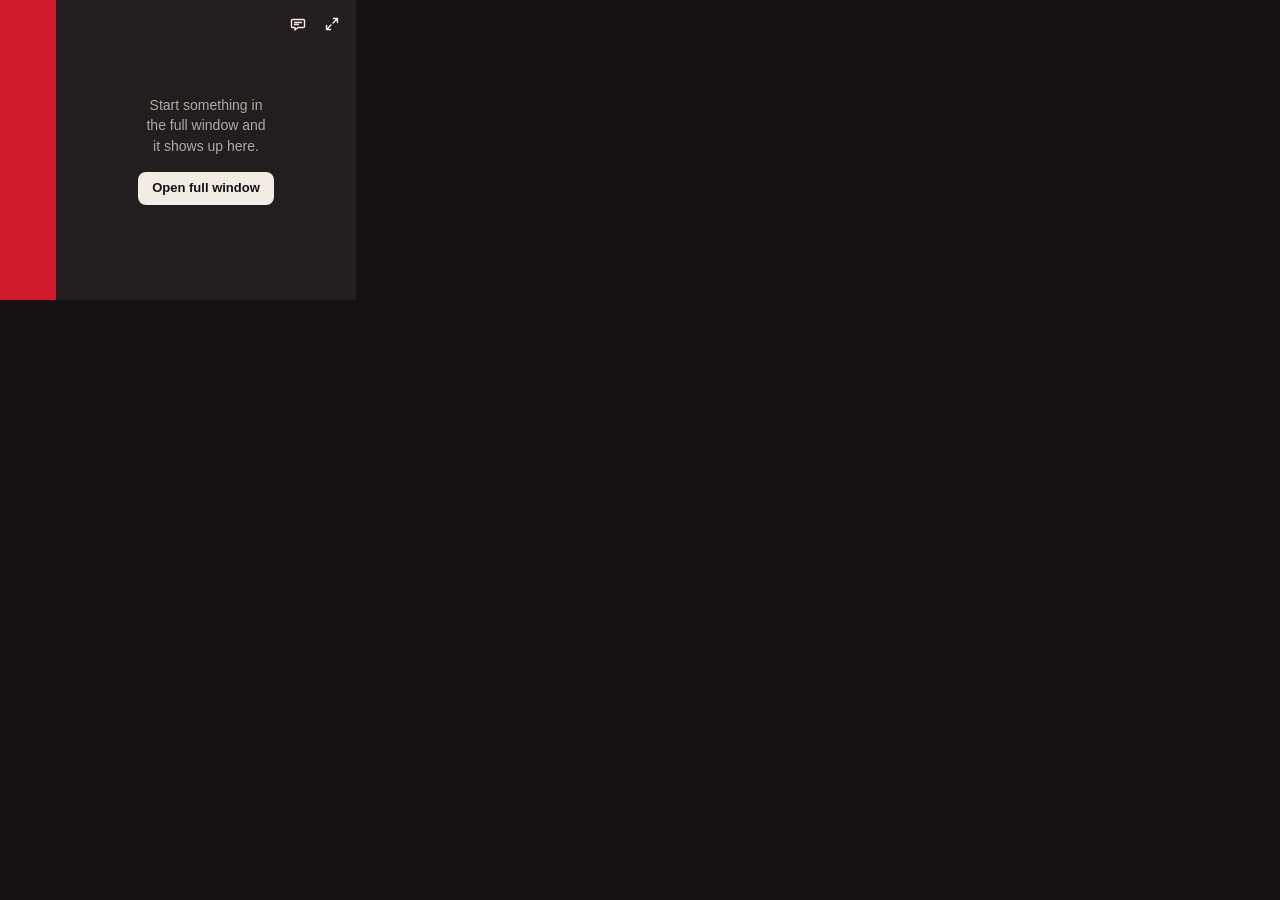
<file: ui/mini.html>
<!doctype html>
<html lang="en">
<head>
<meta charset="utf-8">
<title>Obi</title>
<style>
  @font-face {
    font-family: "Obi Display";
    src: url("fonts/DelaGothicOne-latin.woff2") format("woff2");
    font-display: block;
  }
  :root {
    --o-ground: #141213;
    --o-raised: #221e1f;
    --o-ink: #f1ece4;
    --o-ink-2: rgba(241, 236, 228, 0.68);
    --obi-bg: #d21a2e;
    --obi-ink: #fff4e8;
    --obi-w: 56px;
    --o-ease: cubic-bezier(0.16, 1, 0.3, 1);
    --o-display: "Obi Display", "Segoe UI Black", sans-serif;
    color-scheme: dark;
  }
  * { box-sizing: border-box; }
  html, body {
    margin: 0;
    height: 100%;
    background: var(--o-ground);
    color: var(--o-ink);
    font: 400 13px/1.3 "Segoe UI", sans-serif;
    overflow: hidden;
    user-select: none;
  }
  ::selection { background: var(--obi-bg); color: var(--obi-ink); }
  button { font: inherit; color: inherit; }
  button:focus-visible { outline: 2px solid currentColor; outline-offset: 2px; }

  .mini { display: grid; grid-template-columns: var(--obi-w) 300px; grid-template-rows: 300px 1fr; height: 100vh; }

  /* ---- Lyrics board (under the sleeve) ---- */
  .lyrics {
    grid-column: 1 / -1;
    display: none;
    position: relative;
    overflow-y: auto;
    padding: 110px 22px;
    background: var(--obi-bg);
    color: var(--obi-ink);
    scrollbar-width: none;
  }
  .lyrics::-webkit-scrollbar { display: none; }
  .show-lyrics .lyrics { display: block; }
  .lyrics__line {
    margin: 0 0 14px;
    font: 700 22px/1.25 "Segoe UI", sans-serif;
    opacity: 0.38;
    cursor: pointer;
    transform-origin: left center;
    transition: opacity 300ms var(--o-ease), transform 300ms var(--o-ease);
  }
  .lyrics__line:hover { opacity: 0.65; }
  .lyrics__line.is-active { opacity: 1; transform: scale(1.04); }
  .lyrics--plain .lyrics__line { cursor: default; opacity: 0.85; font-size: 16px; font-weight: 600; }
  .lyrics__msg { margin: 0; padding-top: 40px; text-align: center; opacity: 0.7; font-size: 14px; }
  .icon-btn.is-on { background: rgba(241, 236, 228, 0.22); }

  /* ---- Obi ---- */
  .obi {
    position: relative;
    flex: 0 0 var(--obi-w);
    overflow: hidden;
    background: var(--obi-bg);
    color: var(--obi-ink);
    transition: background-color 600ms var(--o-ease);
  }
  .sheet {
    position: absolute;
    inset: 0;
    display: flex;
    flex-direction: row-reverse;
    justify-content: center;
    align-items: flex-start;
    gap: 2px;
    padding: 30px 0 30px;
    background: var(--sheet-bg);
    color: var(--sheet-ink);
  }
  .sheet::before, .sheet::after {
    content: "";
    position: absolute;
    left: 10px; right: 10px;
    height: 1px;
    background: currentColor;
    opacity: 0.35;
  }
  .sheet::before { top: 18px; }
  .sheet::after { bottom: 18px; }
  .sheet--printing { animation: print 720ms var(--o-ease) both; }
  @keyframes print { from { clip-path: inset(0 0 100% 0); } to { clip-path: inset(0); } }
  .title, .artist {
    writing-mode: vertical-rl;
    white-space: nowrap;
    overflow: hidden;
    text-overflow: ellipsis;
    max-height: 100%;
  }
  .title { font-family: var(--o-display); font-size: 18px; line-height: 25px; letter-spacing: 0.02em; }
  .artist { font-size: 12px; font-weight: 600; line-height: 18px; letter-spacing: 0.04em; color: var(--sheet-ink-2, var(--sheet-ink)); }

  /* ---- Sleeve (artwork) ---- */
  .sleeve {
    position: relative;
    flex: 0 0 300px;
    height: 300px;
    background: var(--o-raised);
    overflow: hidden;
  }
  .art {
    position: absolute;
    inset: 0;
    width: 100%;
    height: 100%;
    object-fit: cover;
    opacity: 0;
    transition: opacity 400ms var(--o-ease);
  }
  .art.is-loaded { opacity: 1; }
  .empty {
    position: absolute;
    inset: 0;
    display: grid;
    place-items: center;
    text-align: center;
    color: var(--o-ink-2);
    padding: 24px;
  }
  .empty__text { margin: 0 auto 16px; max-width: 20ch; font-size: 14px; line-height: 1.45; text-wrap: balance; }
  .empty__btn {
    position: relative;
    z-index: 1;
    border: 0;
    border-radius: 8px;
    padding: 8px 14px;
    background: var(--o-ink);
    color: var(--o-ground);
    font-weight: 600;
    cursor: pointer;
    transition: transform 160ms var(--o-ease);
  }
  .empty__btn:hover { transform: translateY(-1px); }
  .empty__btn:active { transform: translateY(0); }
  .has-track .empty { display: none; }

  /* Controls print over the sleeve on hover, like the Mac mini player. */
  .controls {
    position: absolute;
    inset: 0;
    background: rgba(12, 10, 11, 0.58);
    opacity: 0;
    transition: opacity 220ms var(--o-ease);
  }
  .sleeve:hover .controls,
  .sleeve:focus-within .controls,
  .no-track .controls { opacity: 1; }
  .no-track .controls { background: transparent; }
  .no-track .transport, .no-track .progress, .no-track .times { visibility: hidden; }

  .corner { position: absolute; top: 8px; right: 8px; display: flex; gap: 2px; }
  .icon-btn {
    width: 32px; height: 32px;
    display: grid; place-items: center;
    border: 0; border-radius: 8px;
    background: transparent;
    cursor: pointer;
    transition: background-color 140ms var(--o-ease);
  }
  .icon-btn:hover { background: rgba(241, 236, 228, 0.14); }
  .icon-btn:active { background: rgba(241, 236, 228, 0.22); }
  .icon-btn svg { width: 16px; height: 16px; fill: none; stroke: currentColor; stroke-width: 1.4; stroke-linecap: round; stroke-linejoin: round; }

  .transport {
    position: absolute;
    left: 0; right: 0; top: 50%;
    transform: translateY(-50%);
    display: flex; justify-content: center; align-items: center; gap: 18px;
  }
  .t-btn {
    display: grid; place-items: center;
    border: 0; border-radius: 50%;
    background: transparent;
    cursor: pointer;
    transition: transform 160ms var(--o-ease), background-color 140ms var(--o-ease);
  }
  .t-btn svg { fill: currentColor; }
  .t-btn--skip { width: 48px; height: 48px; }
  .t-btn--skip svg { width: 26px; height: 26px; }
  .t-btn--play { width: 64px; height: 64px; background: var(--o-ink); color: var(--o-ground); }
  .t-btn--play svg { width: 28px; height: 28px; }
  .t-btn:hover { transform: scale(1.06); }
  .t-btn--skip:hover { background: rgba(241, 236, 228, 0.12); }
  .t-btn:active { transform: scale(0.96); }

  .times {
    position: absolute; left: 14px; right: 14px; bottom: 18px;
    display: flex; justify-content: space-between;
    font-size: 11px; font-weight: 600;
    font-variant-numeric: tabular-nums;
    color: var(--o-ink-2);
  }
  .progress {
    position: absolute; left: 0; right: 0; bottom: 0;
    height: 12px;
    cursor: pointer;
  }
  .progress__track { position: absolute; left: 0; right: 0; bottom: 0; height: 4px; background: rgba(241, 236, 228, 0.18); }
  .progress__fill { position: absolute; left: 0; bottom: 0; height: 4px; width: 0; background: var(--o-ink); }
  .progress:hover .progress__track, .progress:hover .progress__fill { height: 6px; }

  @media (prefers-reduced-motion: reduce) {
    .obi, .art, .controls, .t-btn, .icon-btn, .lyrics__line { transition: none; }
    .sheet--printing { animation: none; }
  }
</style>
</head>
<body>
<main class="mini no-track" id="mini">
  <aside class="obi" id="obi" aria-label="Now playing" data-drag></aside>
  <section class="sleeve" data-drag>
    <div class="empty" data-drag>
      <div data-drag>
        <p class="empty__text" data-drag>Start something in the full window and it shows up here.</p>
        <button class="empty__btn" type="button" id="empty-open">Open full window</button>
      </div>
    </div>
    <div class="controls" data-drag>
      <div class="corner">
        <button class="icon-btn" id="lyrics-btn" type="button" aria-label="Lyrics" aria-pressed="false" title="Lyrics">
          <svg viewBox="0 0 16 16" aria-hidden="true"><path d="M2.5 3.5h11a1 1 0 0 1 1 1v6a1 1 0 0 1-1 1H8l-3 2.5V11.5H2.5a1 1 0 0 1-1-1v-6a1 1 0 0 1 1-1zM4.5 6.5h7M4.5 8.5h4"/></svg>
        </button>
        <button class="icon-btn" id="expand" type="button" aria-label="Back to full window" title="Full window (Ctrl+M)">
          <svg viewBox="0 0 16 16" aria-hidden="true"><path d="M9.5 2.5h4v4M13.5 2.5L9 7M6.5 13.5h-4v-4M2.5 13.5L7 9"/></svg>
        </button>
      </div>
      <div class="transport" role="group" aria-label="Playback">
        <button class="t-btn t-btn--skip" type="button" data-action="prev" aria-label="Previous">
          <svg viewBox="0 0 24 24" aria-hidden="true"><path d="M6 5.5a1 1 0 0 1 2 0v4.6l8.4-5a1 1 0 0 1 1.6.9v12a1 1 0 0 1-1.6.9L8 13.9v4.6a1 1 0 0 1-2 0z"/></svg>
        </button>
        <button class="t-btn t-btn--play" type="button" data-action="toggle" id="play" aria-label="Play">
          <svg viewBox="0 0 24 24" aria-hidden="true" id="play-icon"><path d="M8 5.6v12.8a1 1 0 0 0 1.5.9l10.2-6.4a1 1 0 0 0 0-1.7L9.5 4.7A1 1 0 0 0 8 5.6z"/></svg>
        </button>
        <button class="t-btn t-btn--skip" type="button" data-action="next" aria-label="Next">
          <svg viewBox="0 0 24 24" aria-hidden="true"><path d="M18 5.5a1 1 0 0 0-2 0v4.6l-8.4-5A1 1 0 0 0 6 6v12a1 1 0 0 0 1.6.9l8.4-5v4.6a1 1 0 0 0 2 0z"/></svg>
        </button>
      </div>
      <div class="times" data-drag><span id="cur"></span><span id="rem"></span></div>
      <div class="progress" id="progress" role="slider" aria-label="Playback position" tabindex="0" aria-valuemin="0">
        <div class="progress__track"></div>
        <div class="progress__fill" id="fill"></div>
      </div>
    </div>
  </section>
  <section class="lyrics" id="lyrics" aria-label="Lyrics"></section>
</main>
<script>
(() => {
  const { invoke } = window.__TAURI__.core;
  const { listen } = window.__TAURI__.event;
  const $ = (id) => document.getElementById(id);
  const root = document.documentElement;
  const mini = $("mini"), obi = $("obi"), sleeve = document.querySelector(".sleeve");
  let art = null;
  const OBI_IDLE = { bg: "#D21A2E", ink: "#FFF4E8" };
  const reduced = matchMedia("(prefers-reduced-motion: reduce)");
  const PLAY = '<path d="M8 5.6v12.8a1 1 0 0 0 1.5.9l10.2-6.4a1 1 0 0 0 0-1.7L9.5 4.7A1 1 0 0 0 8 5.6z"/>';
  const PAUSE = '<rect x="6.5" y="5" width="4" height="14" rx="1"/><rect x="13.5" y="5" width="4" height="14" rx="1"/>';
  let lastKey = null, duration = 0;

  const fmt = (s) => {
    if (!isFinite(s) || s < 0) return "";
    s = Math.floor(s);
    return `${Math.floor(s / 60)}:${String(s % 60).padStart(2, "0")}`;
  };
  // Inks: use Apple's artwork colours, but never below 4.5:1 against the band.
  const lum = (hex) => {
    const n = parseInt(hex.replace("#", ""), 16);
    const [r, g, b] = [(n >> 16) & 255, (n >> 8) & 255, n & 255].map((v) => {
      v /= 255;
      return v <= 0.03928 ? v / 12.92 : ((v + 0.055) / 1.055) ** 2.4;
    });
    return 0.2126 * r + 0.7152 * g + 0.0722 * b;
  };
  const contrast = (a, b) => {
    const [x, y] = [lum(a), lum(b)].sort((p, q) => q - p);
    return (x + 0.05) / (y + 0.05);
  };
  const inkFor = (bg) => (contrast(bg, "#141213") > contrast(bg, "#FFF4E8") ? "#141213" : "#FFF4E8");
  const legible = (ink, bg) => (ink && contrast(ink, bg) >= 4.5 ? ink : inkFor(bg));

  function printObi(track) {
    const key = track ? track.id || track.title + track.artist : "idle";
    if (key === lastKey) return;
    lastKey = key;
    const bg = (track && track.bgColor) || OBI_IDLE.bg;
    const ink = track && track.bgColor ? legible(track.textColor, bg) : OBI_IDLE.ink;
    const ink2 = track && track.bgColor ? legible(track.textColor2, bg) : OBI_IDLE.ink;
    root.style.setProperty("--obi-bg", bg);
    root.style.setProperty("--obi-ink", ink);

    const sheet = document.createElement("div");
    sheet.className = "sheet";
    sheet.dataset.drag = "";
    sheet.style.setProperty("--sheet-bg", bg);
    sheet.style.setProperty("--sheet-ink", ink);
    sheet.style.setProperty("--sheet-ink-2", ink2);
    const t = document.createElement("span");
    t.className = "title"; t.dataset.drag = "";
    t.textContent = track ? track.title : "Obi";
    const a = document.createElement("span");
    a.className = "artist"; a.dataset.drag = "";
    a.textContent = track ? track.artist : "Nothing playing";
    sheet.append(t, a);
    sheet.title = track ? `${track.title} · ${track.artist}` : "";
    obi.appendChild(sheet);

    const old = [...obi.children].slice(0, -1);
    if (reduced.matches || !old.length) old.forEach((o) => o.remove());
    else {
      sheet.classList.add("sheet--printing");
      sheet.addEventListener("animationend", () => {
        sheet.classList.remove("sheet--printing");
        old.forEach((o) => o.remove());
      }, { once: true });
    }
  }

  function setTrack(track) {
    printObi(track);
    curTrack = track;
    loadLyrics();
    mini.classList.toggle("has-track", !!track);
    mini.classList.toggle("no-track", !track);
    document.title = track ? `${track.title} · ${track.artist}` : "Obi";
    if (track && track.artworkUrl) {
      if (art && art.src === track.artworkUrl) return;
      const next = new Image();
      next.className = "art";
      next.dataset.drag = "";
      next.alt = `${track.album || track.title} artwork`;
      next.addEventListener("load", () => {
        sleeve.insertBefore(next, sleeve.firstChild);
        requestAnimationFrame(() => next.classList.add("is-loaded"));
        const prev = art;
        art = next;
        if (prev) setTimeout(() => prev.remove(), 420);
      }, { once: true });
      next.src = track.artworkUrl;
    } else if (art) {
      art.remove();
      art = null;
    }
  }

  function setState(state) {
    const playing = state === "playing";
    $("play-icon").innerHTML = playing ? PAUSE : PLAY;
    $("play").setAttribute("aria-label", playing ? "Pause" : "Play");
  }

  function setTime(cur, dur) {
    duration = dur || 0;
    syncLyrics(cur);
    $("fill").style.width = duration ? `${Math.min(100, (cur / duration) * 100)}%` : "0";
    $("cur").textContent = duration ? fmt(cur) : "";
    $("rem").textContent = duration ? "-" + fmt(duration - cur) : "";
    const p = $("progress");
    p.setAttribute("aria-valuemax", String(Math.round(duration)));
    p.setAttribute("aria-valuenow", String(Math.round(cur)));
    p.setAttribute("aria-valuetext", `${fmt(cur)} of ${fmt(duration)}`);
  }


  // ---- Lyrics (LRCLIB: synced LRC, fetched by title/artist/album/duration) ----
  const lyricsEl = $("lyrics"), lyricsBtn = $("lyrics-btn");
  let lyricLines = [], lyricIdx = -1, lyricsOpen = false, lyricsFor = null, curTrack = null, lastTime = 0;

  const parseLrc = (lrc) => {
    const out = [];
    for (const raw of lrc.split(/\r?\n/)) {
      const m = raw.match(/^((?:\[\d+:\d+(?:[.:]\d+)?\])+)\s*(.*)$/);
      if (!m) continue;
      for (const t of m[1].matchAll(/\[(\d+):(\d+)(?:[.:](\d+))?\]/g)) {
        const frac = t[3] ? parseInt(t[3], 10) / 10 ** t[3].length : 0;
        out.push({ t: +t[1] * 60 + +t[2] + frac, text: m[2] });
      }
    }
    return out.sort((a, b) => a.t - b.t);
  };
  const lyricMsg = (text) => {
    lyricsEl.className = "lyrics"; lyricsEl.innerHTML = ""; lyricLines = [];
    const p = document.createElement("p"); p.className = "lyrics__msg"; p.textContent = text;
    lyricsEl.appendChild(p);
  };
  const renderLyrics = (synced, plain) => {
    lyricsEl.innerHTML = "";
    lyricIdx = -1;
    if (synced) {
      lyricLines = Array.isArray(synced) ? synced : parseLrc(synced);
      lyricsEl.className = "lyrics";
      lyricLines.forEach((l, i) => {
        const p = document.createElement("p");
        p.className = "lyrics__line"; p.textContent = l.text || "♪"; p.dataset.i = i;
        lyricsEl.appendChild(p);
      });
      lyricsEl.scrollTop = 0;
      syncLyrics(lastTime, true);
    } else if (plain) {
      lyricLines = [];
      lyricsEl.className = "lyrics lyrics--plain";
      (Array.isArray(plain) ? plain.join("\n") : plain).split(/\r?\n/).forEach((t) => {
        const p = document.createElement("p"); p.className = "lyrics__line"; p.textContent = t || " ";
        lyricsEl.appendChild(p);
      });
      lyricsEl.scrollTop = 0;
    } else lyricMsg("No lyrics found for this track.");
  };
  async function loadLyrics() {
    if (!lyricsOpen) return;
    if (!curTrack) { lyricsFor = null; lyricMsg("Nothing playing."); return; }
    const key = curTrack.id || curTrack.title + curTrack.artist;
    if (key === lyricsFor) return;
    lyricsFor = key;
    lyricMsg("Loading lyrics…");
    // Apple first (via the main window's signed-in session), LRCLIB as a fallback.
    const apple = await new Promise((resolve) => {
      let done = false, stop = () => {};
      const finish = (v) => { if (!done) { done = true; stop(); resolve(v); } };
      listen("lyrics", (e) => { if (!e.payload || !curTrack || e.payload.key === curTrack.id) finish(e.payload); })
        .then((un) => { stop = un; if (done) un(); });
      setTimeout(() => finish(null), 6000);
      invoke("request_lyrics").catch(() => finish(null));
    });
    if (key !== lyricsFor) return;
    if (apple && apple.lines && apple.lines.length) {
      return apple.synced ? renderLyrics(apple.lines, null) : renderLyrics(null, apple.lines.map((l) => l.text));
    }
    const q = new URLSearchParams({ track_name: curTrack.title, artist_name: curTrack.artist });
    if (curTrack.album) q.set("album_name", curTrack.album);
    if (curTrack.durationMs) q.set("duration", Math.round(curTrack.durationMs / 1000));
    const get = async (url) => { const r = await fetch(url); return r.ok ? r.json() : null; };
    try {
      let hit = await get("https://lrclib.net/api/get?" + q);
      if (!hit || !(hit.syncedLyrics || hit.plainLyrics)) {
        const list = (await get("https://lrclib.net/api/search?" + new URLSearchParams({ track_name: curTrack.title, artist_name: curTrack.artist }))) || [];
        hit = list.find((x) => x.syncedLyrics) || list.find((x) => x.plainLyrics) || null;
      }
      if (key !== lyricsFor) return;
      renderLyrics(hit && hit.syncedLyrics, hit && hit.plainLyrics);
    } catch {
      if (key === lyricsFor) { lyricsFor = null; lyricMsg("Couldn't load lyrics."); }
    }
  }
  function syncLyrics(cur, jump) {
    lastTime = cur;
    if (!lyricsOpen || !lyricLines.length) return;
    let i = -1;
    for (let k = 0; k < lyricLines.length && lyricLines[k].t <= cur + 0.15; k++) i = k;
    if (i === lyricIdx) return;
    const prev = lyricsEl.children[lyricIdx], next = lyricsEl.children[i];
    if (prev) prev.classList.remove("is-active");
    lyricIdx = i;
    if (!next) return;
    next.classList.add("is-active");
    const top = next.offsetTop - lyricsEl.clientHeight / 2 + next.offsetHeight / 2;
    lyricsEl.scrollTo({ top, behavior: jump || reduced.matches ? "auto" : "smooth" });
  }
  lyricsEl.addEventListener("click", (e) => {
    const p = e.target.closest(".lyrics__line");
    if (p && lyricLines.length) invoke("player_control", { action: "seek", value: lyricLines[+p.dataset.i].t });
  });
  lyricsBtn.addEventListener("click", () => {
    lyricsOpen = !lyricsOpen;
    mini.classList.toggle("show-lyrics", lyricsOpen);
    lyricsBtn.classList.toggle("is-on", lyricsOpen);
    lyricsBtn.setAttribute("aria-pressed", String(lyricsOpen));
    invoke("mini_lyrics", { open: lyricsOpen });
    if (lyricsOpen) loadLyrics();
  });

  // Transport
  document.querySelectorAll("[data-action]").forEach((b) =>
    b.addEventListener("click", () => invoke("player_control", { action: b.dataset.action }))
  );
  $("expand").addEventListener("click", () => invoke("toggle_mini"));
  $("empty-open").addEventListener("click", () => invoke("toggle_mini"));
  $("progress").addEventListener("click", (e) => {
    if (!duration) return;
    const r = e.currentTarget.getBoundingClientRect();
    invoke("player_control", { action: "seek", value: ((e.clientX - r.left) / r.width) * duration });
  });
  addEventListener("keydown", (e) => {
    if (e.ctrlKey && e.key.toLowerCase() === "m") { e.preventDefault(); invoke("toggle_mini"); }
    else if (e.key === " " && !e.target.closest("button")) { e.preventDefault(); invoke("player_control", { action: "toggle" }); }
    else if (e.key === "ArrowRight" && e.ctrlKey) invoke("player_control", { action: "next" });
    else if (e.key === "ArrowLeft" && e.ctrlKey) invoke("player_control", { action: "prev" });
  });

  // Drag the window from anything that isn't a control.
  addEventListener("mousedown", (e) => {
    if (e.button !== 0 || e.target.closest("button, [role=slider]") || !e.target.closest("[data-drag]")) return;
    invoke("window_drag");
  });

  listen("now-playing", (e) => setTrack(e.payload));
  listen("playback-state", (e) => setState(e.payload));
  listen("playback-time", (e) => setTime(e.payload[0], e.payload[1]));

  invoke("get_state").then((s) => {
    setTrack(s.track);
    setState(s.state);
    setTime(s.currentTime, s.duration);
  });
})();
</script>
</body>
</html>
</file>
